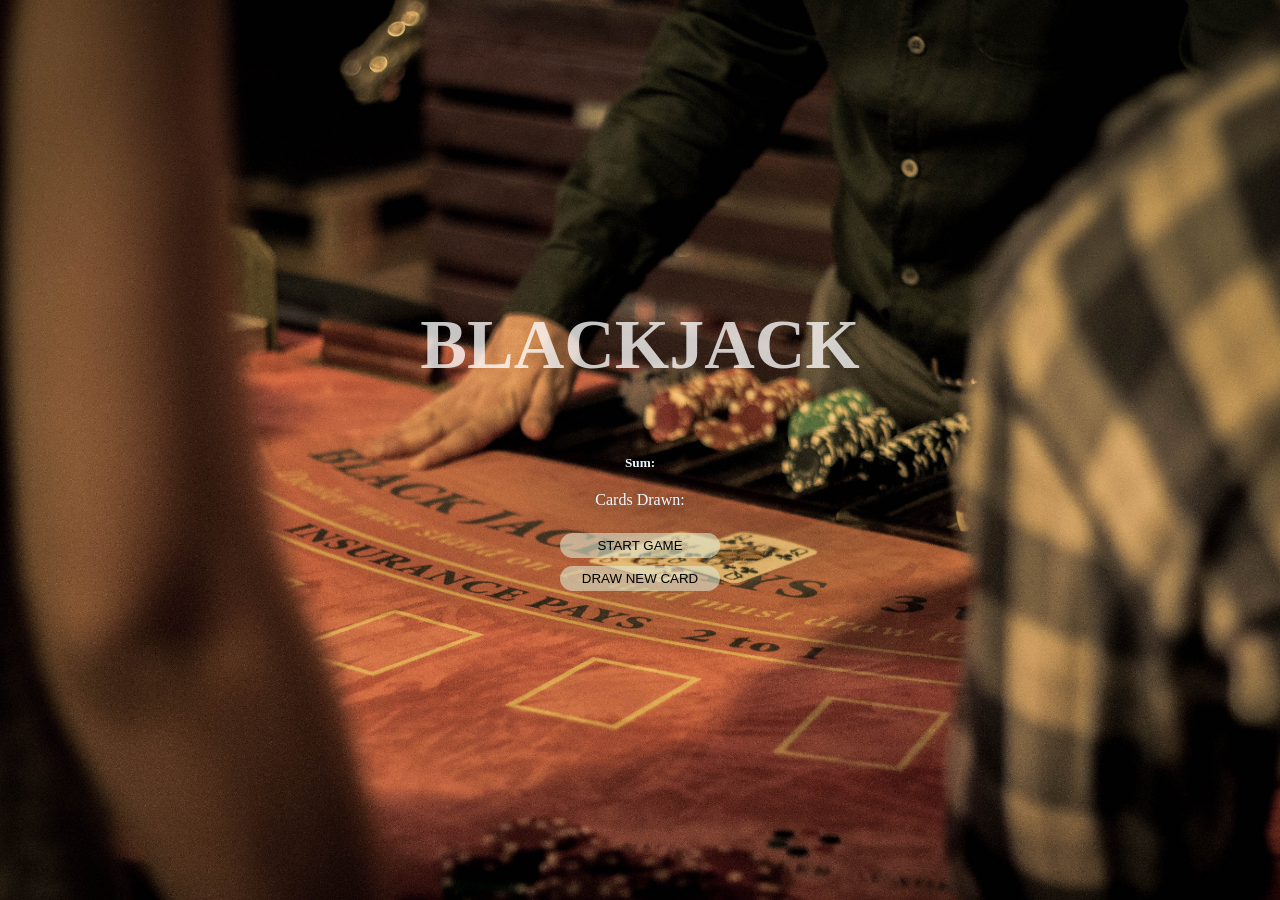
<file: index.html>
<!DOCTYPE html>
<html lang="en">
<head>
    <meta charset="UTF-8">
    <meta http-equiv="X-UA-Compatible" content="IE=edge">
    <meta name="viewport" content="width=device-width, initial-scale=1.0">
    <title>BlackJack</title>
    <link rel="stylesheet" href="style.css">

</head>
<body>
    
    <div class="main-bg">
        <div><h1 id="main-heading">BLACKJACK</h1></div>
        <div class="main-cnt">
            
            
            <h5 id="sum"> Sum: </h5>
            <h3 id="message"></h3>
            <p id="cards-el">Cards Drawn: </p>
            <button id="start" onclick="startGame()">START GAME</button>
            <button id="new-card" onclick="newCard()">DRAW NEW CARD</button>
        </div>
    </div>

         <script src="javascript.js"></script>
   
</body>
    
</html>
</file>
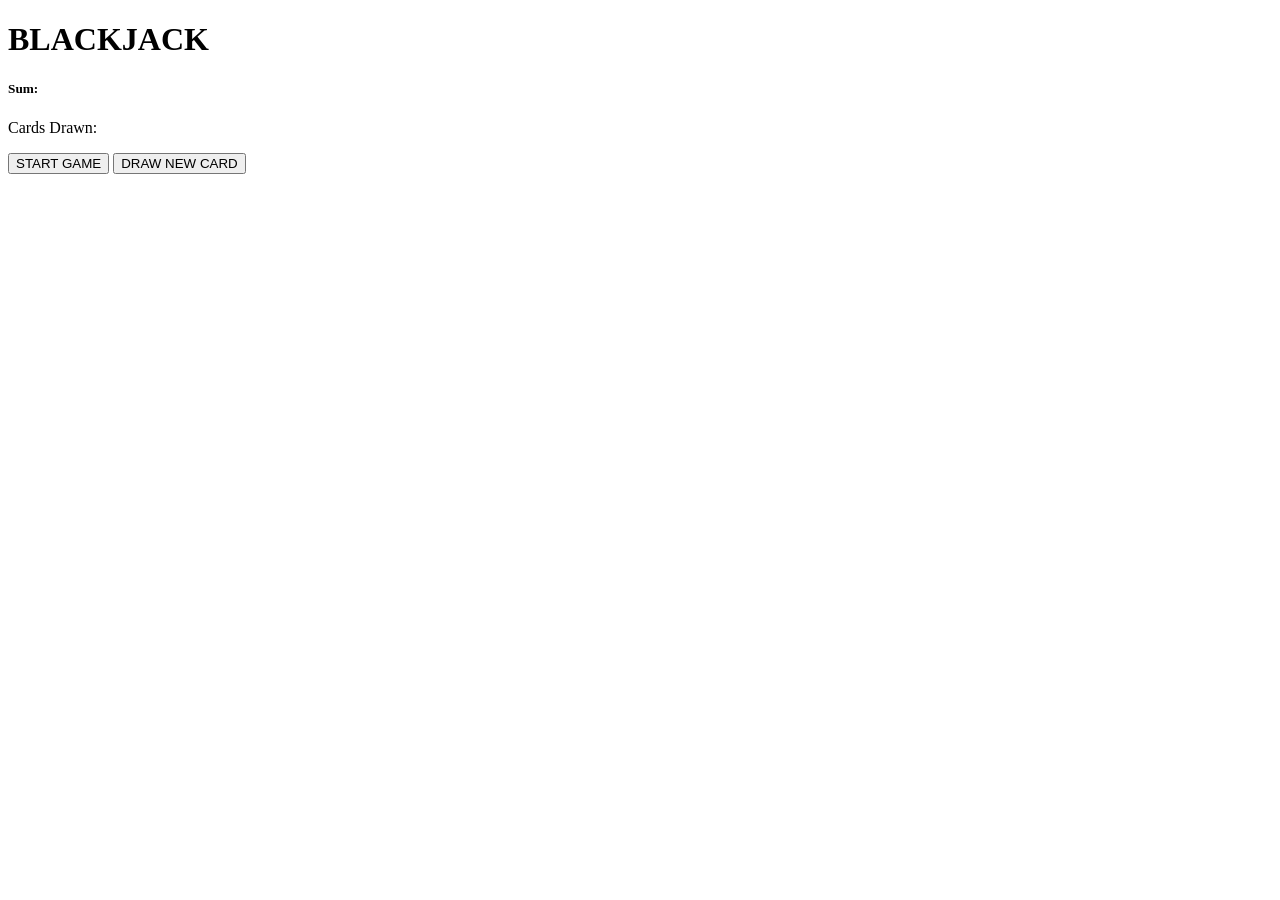
<file: content/index.html>
<!DOCTYPE html>
<html lang="en">
<head>
    <meta charset="UTF-8">
    <meta http-equiv="X-UA-Compatible" content="IE=edge">
    <meta name="viewport" content="width=device-width, initial-scale=1.0">
    <title>BlackJack</title>
    <link rel="stylesheet" href="C:\Users\HP-PC\Desktop\BlackJack Game\content\style.css">
</head>
<body>
    
    <div class="main-bg">
        <div><h1 id="main-heading">BLACKJACK</h1></div>
        <div class="main-cnt">
            
            
            <h5 id="sum"> Sum: </h5>
            <h3 id="message"></h3>
            <p id="cards-el">Cards Drawn: </p>
            <button id="start" onclick="startGame()">START GAME</button>
            <button id="new-card" onclick="newCard()">DRAW NEW CARD</button>
        </div>
    </div>
    <script src="C:\Users\HP-PC\Desktop\BlackJack Game\content\javascript.js"></script>
</body>
</html>
</file>
<file: style.css>
*{
    margin: 0;
    padding: 0;
}
body{
    color:aliceblue;
    display: flex;
    align-items: center;
    justify-content: center;
    flex-direction: column;
}

button{
    width: 160px;
    padding: 5px 10px;
    cursor: pointer;
    margin: 4px 0px;
    border-style: none;
    border-radius: 20px;
    text-align: center;
    background-color: rgba(223, 233, 209, 0.588);

}
.main-bg{
    background:url('./images/blackjackbg.jpg');
    height: 100vh;
    width: 100%;
    background-size: cover;
    background-position: center;
    display: flex;
    align-items: center;
    justify-content: center;
    flex-direction: column;
}
.main-cnt{
    display: flex;
    align-items: center;
    justify-content: center;
    flex-direction: column;
}
#main-heading{
    color: rgba(255, 255, 255, 0.768);
    font-size: 70px;
    margin-bottom: 40px;
}
#sum{
    margin: 30px 0px 0px 0px
}
#cards-el{
    margin:20px 0px
}
</file>
